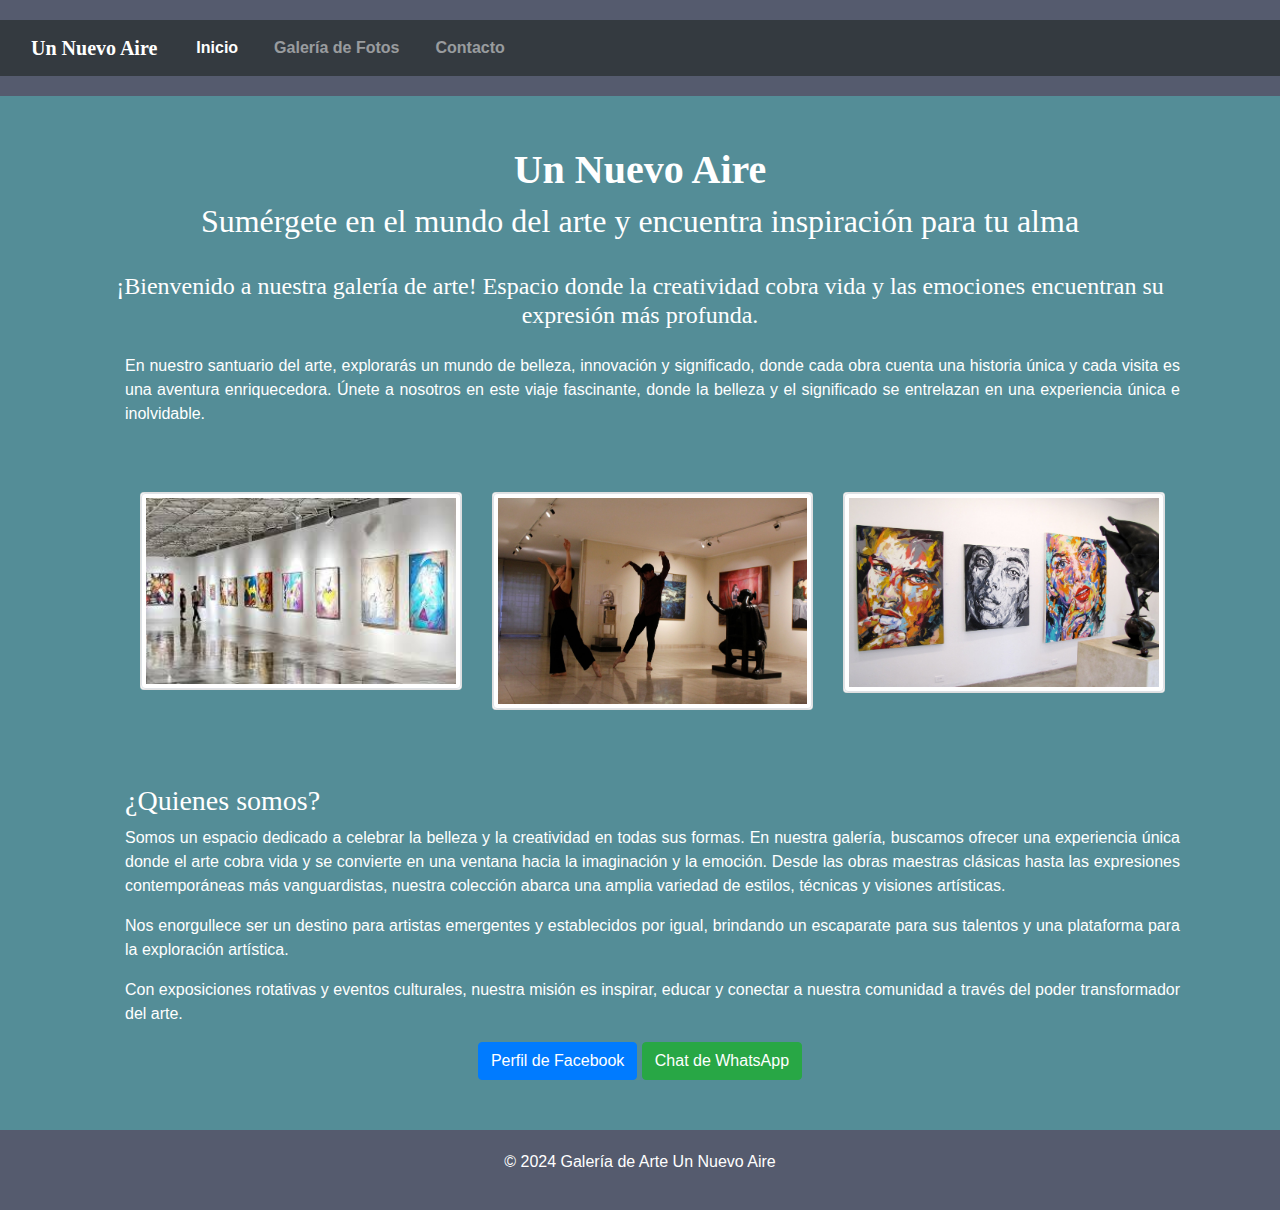
<file: index.html>
<!DOCTYPE html>
<html lang="es">

<head>
    <meta charset="UTF-8">
    <meta name="viewport" content="width=device-width, initial-scale=1.0">
    <title>Galería de Arte - Inicio</title>
    <link rel="stylesheet" href="styles.css">
    <link rel="stylesheet" href="https://stackpath.bootstrapcdn.com/bootstrap/4.5.2/css/bootstrap.min.css">
</head>

<body>
    <header>
        <nav class="navbar navbar-expand-lg navbar-dark bg-dark">
            <a class="navbar-brand nav-title" href="index.html">Un Nuevo Aire</a>
            <button class="navbar-toggler" type="button" data-toggle="collapse" data-target="#navbarNav"
                aria-controls="navbarNav" aria-expanded="false" aria-label="Toggle navigation">
                <span class="navbar-toggler-icon"></span>
            </button>
            <div class="collapse navbar-collapse" id="navbarNav">
                <ul class="navbar-nav">
                    <li class="nav-item">
                        <a class="nav-link active" href="index.html">Inicio</a>
                    </li>
                    <li class="nav-item">
                        <a class="nav-link" href="galeriafotos.html">Galería de Fotos</a>
                    </li>
                    <li class="nav-item">
                        <a class="nav-link" href="contacto.html">Contacto</a>
                    </li>
                </ul>
            </div>
        </nav>
    </header>
    <section id="inicio">
        <div class="container">
            <div class="row">
                <div class="col-lg-12 espacio-elementos">
                    <h1 class="text-center"><strong>Un Nuevo Aire</strong></h1>
                    <h2 class="text-center">Sumérgete en el mundo del arte y encuentra inspiración para tu alma</h2>
                    <h4 class="text-center text-main-subtitle">¡Bienvenido a nuestra galería de arte! Espacio donde la
                        creatividad cobra vida y las emociones encuentran su expresión más profunda.</h4>
                    <section class="mainBodySection">
                        <div class="text-content">
                            <p> En nuestro santuario del arte, explorarás un mundo de belleza, innovación y significado,
                                donde cada obra cuenta una historia única y cada visita es una aventura enriquecedora.
                                Únete a nosotros en este viaje fascinante, donde la belleza y el significado se
                                entrelazan en una experiencia única e inolvidable.</p>
                            <div class="container">
                                <div class="row">
                                    <div class="col-md-4">
                                        <div class="card mb-4">
                                            <img class="img-thumbnail" src="./galeria.jpg" alt="Galería de Arte 1">
                                        </div>
                                    </div>
                                    <div class="col-md-4">
                                        <div class="card mb-4">
                                            <img class="img-thumbnail" src="./galeria2.jpg" alt="Galería de Arte 2">
                                        </div>
                                    </div>
                                    <div class="col-md-4">
                                        <div class="card mb-4">
                                            <img class="img-thumbnail" src="./galeria3.jpg" alt="Galería de Arte 1">
                                        </div>
                                    </div>
                                </div>
                            </div>
                            <h3>¿Quienes somos?</h3>
                            <p>Somos un espacio dedicado a celebrar la belleza y la creatividad en todas sus formas. En
                                nuestra galería, buscamos ofrecer una experiencia única donde el arte cobra vida y se
                                convierte en una ventana hacia la imaginación y la emoción. Desde las obras maestras
                                clásicas hasta las expresiones contemporáneas más vanguardistas, nuestra colección
                                abarca una amplia variedad de estilos, técnicas y visiones artísticas.</p>
                            <p>Nos enorgullece ser un destino para artistas emergentes y establecidos por igual,
                                brindando un escaparate para sus talentos y una plataforma para la exploración
                                artística.</p>
                            <p>Con exposiciones rotativas y eventos culturales, nuestra misión es inspirar, educar y
                                conectar a nuestra comunidad a través del poder transformador del arte.</p>
                        </div>
                    </section>
                </div>
                <div class="buttons-container">
                    <a href="https://www.facebook.com/accounts/login/" class="btn btn-primary" target="_blank">Perfil de
                        Facebook</a>
                    <a href="https://wa.me/1234567890" class="btn btn-success">Chat de WhatsApp</a>
                </div>
            </div>
        </div>
    </section>
    <footer>
        <p>&copy; 2024 Galería de Arte Un Nuevo Aire</p>
    </footer>
    <script src="https://code.jquery.com/jquery-3.5.1.slim.min.js"></script>
    <script src="https://stackpath.bootstrapcdn.com/bootstrap/4.5.2/js/bootstrap.bundle.min.js"></script>
</body>

</html>
</file>
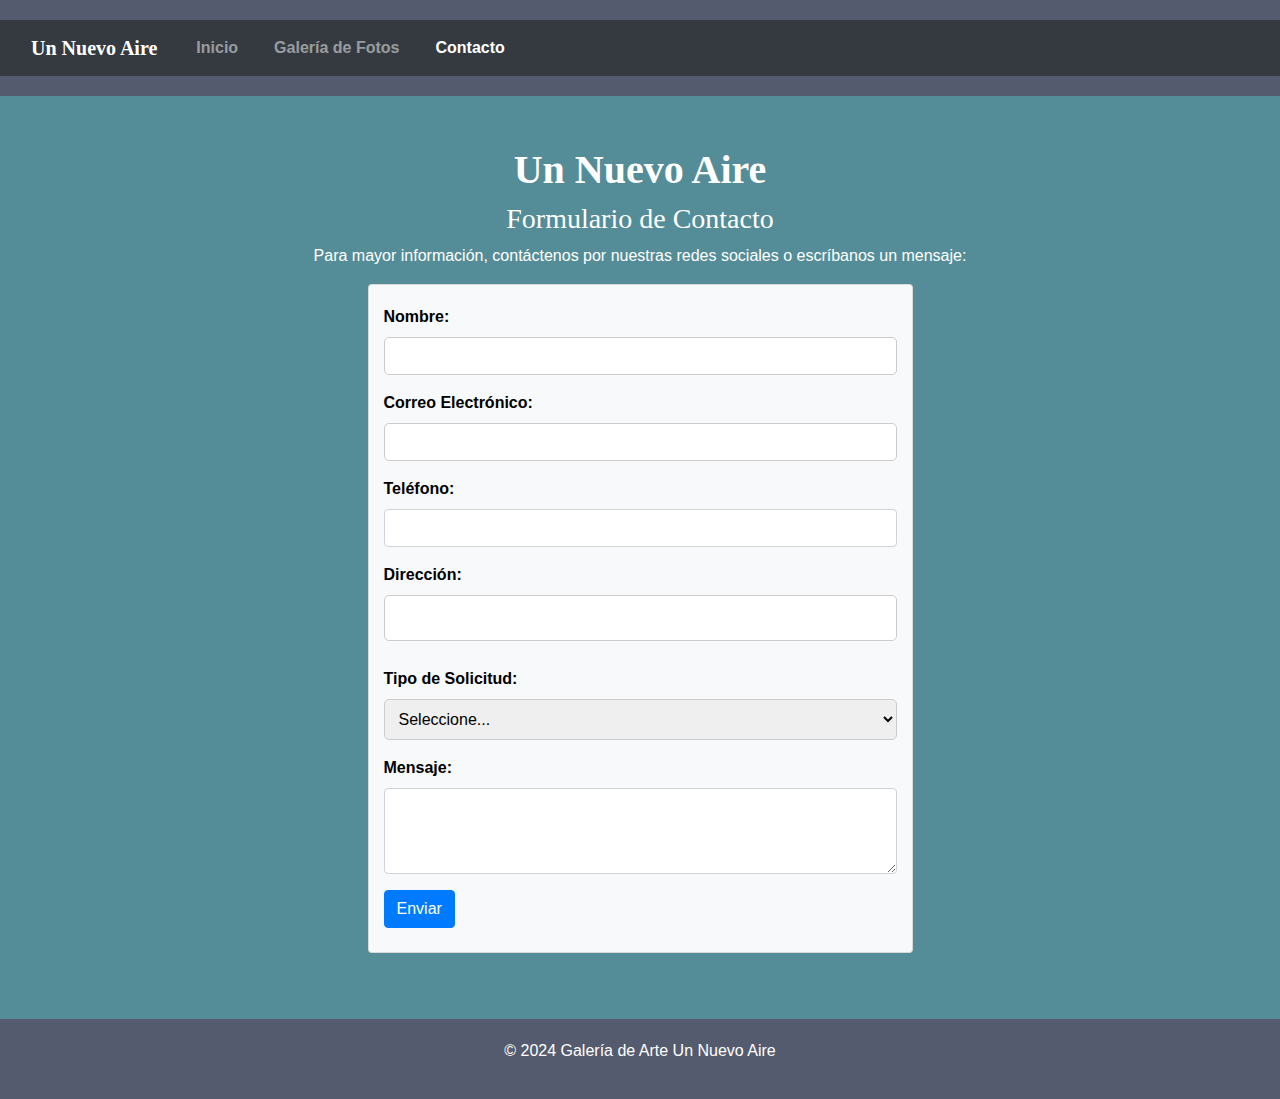
<file: contacto.html>
<!DOCTYPE html>
<html lang="es">

<head>
    <meta charset="UTF-8">
    <meta name="viewport" content="width=device-width, initial-scale=1.0">
    <title>Galería de Arte - Contacto</title>
    <link rel="stylesheet" href="styles.css">
    <link rel="stylesheet" href="https://stackpath.bootstrapcdn.com/bootstrap/4.5.2/css/bootstrap.min.css">
    <script src='contacto.js'></script>
</head>

<body>
    <header>
        <nav class="navbar navbar-expand-lg navbar-dark bg-dark">
            <a class="navbar-brand nav-title" href="index.html">Un Nuevo Aire</a>
            <button class="navbar-toggler" type="button" data-toggle="collapse" data-target="#navbarNav"
                aria-controls="navbarNav" aria-expanded="false" aria-label="Toggle navigation">
                <span class="navbar-toggler-icon"></span>
            </button>
            <div class="collapse navbar-collapse" id="navbarNav">
                <ul class="navbar-nav">
                    <li class="nav-item">
                        <a class="nav-link" href="index.html">Inicio</a>
                    </li>
                    <li class="nav-item">
                        <a class="nav-link" href="galeriafotos.html">Galería de Fotos</a>
                    </li>
                    <li class="nav-item">
                        <a class="nav-link active" href="contacto.html">Contacto</a>
                    </li>
                </ul>
            </div>
        </nav>
    </header>
    <section id="inicio">
        <div class="container">
            <div class="col-lg-12 espacio-elementos text-center">
                <h1><strong>Un Nuevo Aire</strong></h1>
                <h3>Formulario de Contacto</h3>
                <p>Para mayor información, contáctenos por nuestras redes sociales o escríbanos un mensaje:</p>
            </div>
            <div class="row form-container">
                <div class="col-lg-6 mx-auto card bg-light mb-3 text-contact">
                    <form action="#" id="contactForm" method="post">
                        <div class="form-group">
                            <label for="nombre">Nombre:</label>
                            <input type="text" class="form-control" id="nombre">
                        </div>
                        <div class="form-group">
                            <label for="email">Correo Electrónico:</label>
                            <input type="email" class="form-control" id="email">
                        </div>
                        <div class="form-group">
                            <label for="tel">Teléfono:</label>
                            <input type="fono" class="form-control" id="fono">
                        </div>
                        <div class="form-group">
                            <label for="direccion">Dirección:</label>
                            <input type="text" id="direccion" name="direccion">
                        </div>
                        <div class="form-group">
                            <label for="tipoSolicitud">Tipo de Solicitud:</label>
                            <select id="tipoSolicitud" name="tipoSolicitud">
                                <option value="">Seleccione...</option>
                                <option value="compra">Compra</option>
                                <option value="venta">Venta</option>
                                <option value="consulta">Consulta</option>
                            </select>
                        </div>
                        <div class="form-group">
                            <label for="mensaje">Mensaje:</label>
                            <textarea class="form-control" id="mensaje" rows="3"></textarea>
                        </div>
                        <button type="submit" class="btn btn-primary" id="btnSubmit" onclick="validateForm">Enviar</button>
                        <br></br>
                    </form>
                </div>
            </div>
        </div>
    </section>
    <footer>
        <p>&copy; 2024 Galería de Arte Un Nuevo Aire</p>
    </footer>
    <script src="https://code.jquery.com/jquery-3.5.1.slim.min.js"></script>
    <script src="https://stackpath.bootstrapcdn.com/bootstrap/4.5.2/js/bootstrap.bundle.min.js"></script>
</body>

</html>
</file>
<file: styles.css>
body {
    background-color: rgba(11, 92, 107, 0.7) !important;
    font-family: Arial, sans-serif;
    margin: 0;
    padding: 0;
}

h1, h2, h3 {
    font-family: serif;
}
  
.container {
    padding: 50px;
    color: white;
}

header,
footer {
    text-align: center;
    background-color: #555b6eff;
    color: #fff;
    padding: 20px 0;
}

nav {
    text-align: center;
    background-color: #89b0aeff;
    padding: 10px 0;
}

nav a {
    text-decoration: none;
    color: #333;
    padding: 0 15px;
}

form {
    margin-top: 20px;
}

input[type="text"],
input[type="email"],
input[type="tel"],
textarea {
    width: 100%;
    padding: 10px;
    margin-bottom: 10px;
    border: 1px solid #ccc;
    border-radius: 5px;
    box-sizing: border-box;
}

input[type="submit"] {
    background-color: #ffd6baff;
    color: #fff;
    border: none;
    padding: 10px 20px;
    border-radius: 5px;
    cursor: pointer;
}

/* Oculta todas las secciones por defecto */
.container>section {
    display: none;
}

/* Muestra la sección actualmente seleccionada */
.container>section:target {
    display: block;
}

ul {
    list-style: none;
    margin: 0;
    padding: 0;
}

ul li {
    display: inline-block;
    margin-right: 20px;
}

ul li a {
    text-decoration: none;
    color: #333;
    font-weight: bold;
    padding: 5px 10px;
    border-radius: 5px;
    transition: background-color 0.3s;
}

ul li a:hover {
    background-color: #f0f0f0;
}

.mainBodySection {
    margin: 10px 15px 10px 40px;
}

.text-content {
    text-align: justify
}

.form-group {
    margin-bottom: 20px;
}

.form-container {
    margin-right: 10px !important;
    margin-left: 10px !important;
}

label {
    font-weight: bold;
}

input[type="text"],
input[type="email"],
select,
textarea {
    width: 100%;
    padding: 10px;
    border: 1px solid #ccc;
    border-radius: 5px;
    box-sizing: border-box;
}

textarea {
    resize: vertical;
}

button {
    padding: 10px 20px;
    background-color: #4caf50;
    color: #fff;
    border: none;
    border-radius: 5px;
    cursor: pointer;
}

button:hover {
    background-color: #45a049;
}

.buttons-container {
    margin-left: auto;
    margin-right: auto;
}

.container-content {
    padding-bottom: 2rem;
}

.text-subtitle {
    margin-bottom: 1rem;
    margin-top: 1.5rem;
}

.text-main-subtitle {
    margin-bottom: 1.5rem;
    margin-top: 2rem;
    font-family: serif;
}

.text-contact {
    color: rgb(0, 0, 0);
    max-width: 36rem;
  }

.nav-title {
    font-family: serif;
    font-weight: bold;
}

.modal-header {
    padding: 0.5rem 0.5rem !important;
}

.modal-content img {
    max-width: 100%;
    max-height: 100%;
    display: block;
    margin: auto;
}
</file>
